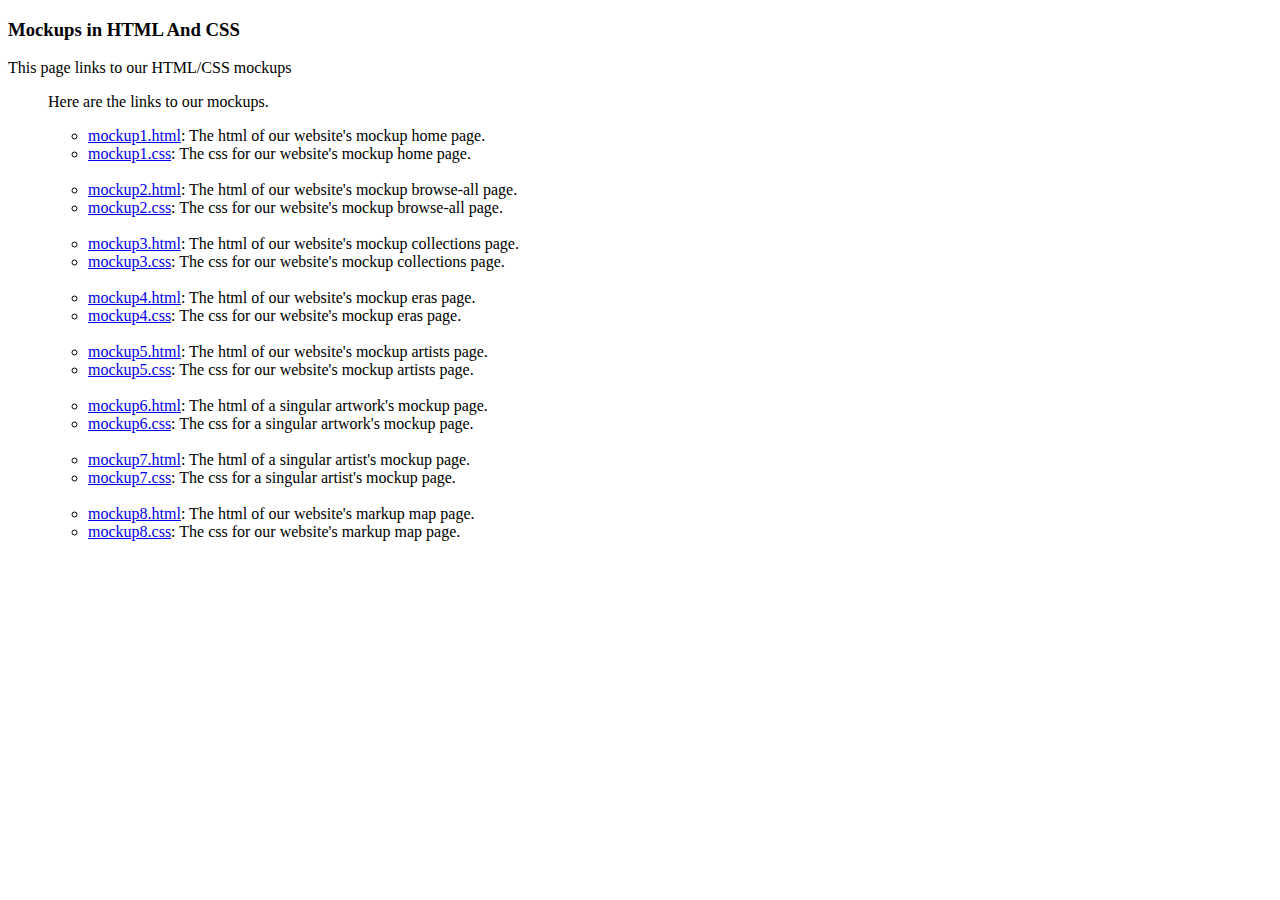
<file: webapp/mockups/index.html>
<!DOCTYPE html>
<head>
    <meta charset="UTF-8">
    <title>Index of Mockups</title>
</head>

<body>

    <h3> Mockups in HTML And CSS</h3>
    <p>This page links to our HTML/CSS mockups</p>
    <ul>

    
    <p>Here are the links to our mockups.</p>
    <ul>
        <li><a href="mockup1.html">mockup1.html</a>:
             The html of our website's mockup home page.</li>
        <li><a href="mockup1.css">mockup1.css</a>:
            The css for our website's mockup home page.</li> <br>
        <li><a href="mockup2.html">mockup2.html</a>:
            The html of our website's mockup browse-all page.</li>
        <li><a href="mockup2.css">mockup2.css</a>:
            The css for our website's mockup browse-all page.</li><br>
        <li><a href="mockup3.html">mockup3.html</a>:
            The html of our website's mockup collections page.</li>
        <li><a href="mockup3.css">mockup3.css</a>:
            The css for our website's mockup collections page.</li><br>
        <li><a href="mockup4.html">mockup4.html</a>:
            The html of our website's mockup eras page.</li>
        <li><a href="mockup4.css">mockup4.css</a>:
            The css for our website's mockup eras page.</li><br>
        <li><a href="mockup5.html">mockup5.html</a>:
            The html of our website's mockup artists page.</li>
        <li><a href="mockup5.css">mockup5.css</a>:
            The css for our website's mockup artists page.</li><br>
        <li><a href="mockup6.html">mockup6.html</a>:
            The html of a singular artwork's mockup page.</li>
        <li><a href="mockup6.css">mockup6.css</a>:
            The css for a singular artwork's mockup page.</li><br>
        <li><a href="mockup7.html">mockup7.html</a>:
            The html of a singular artist's mockup page.</li>
        <li><a href="mockup7.css">mockup7.css</a>:
            The css for a singular artist's mockup page.</li><br>
        <li><a href="mockup8.html">mockup8.html</a>:
            The html of our website's markup map page.</li>
        <li><a href="mockup8.css">mockup8.css</a>:
            The css for our website's markup map page.</li>
        
    </ul>

</body>
</html>
</body>
</file>
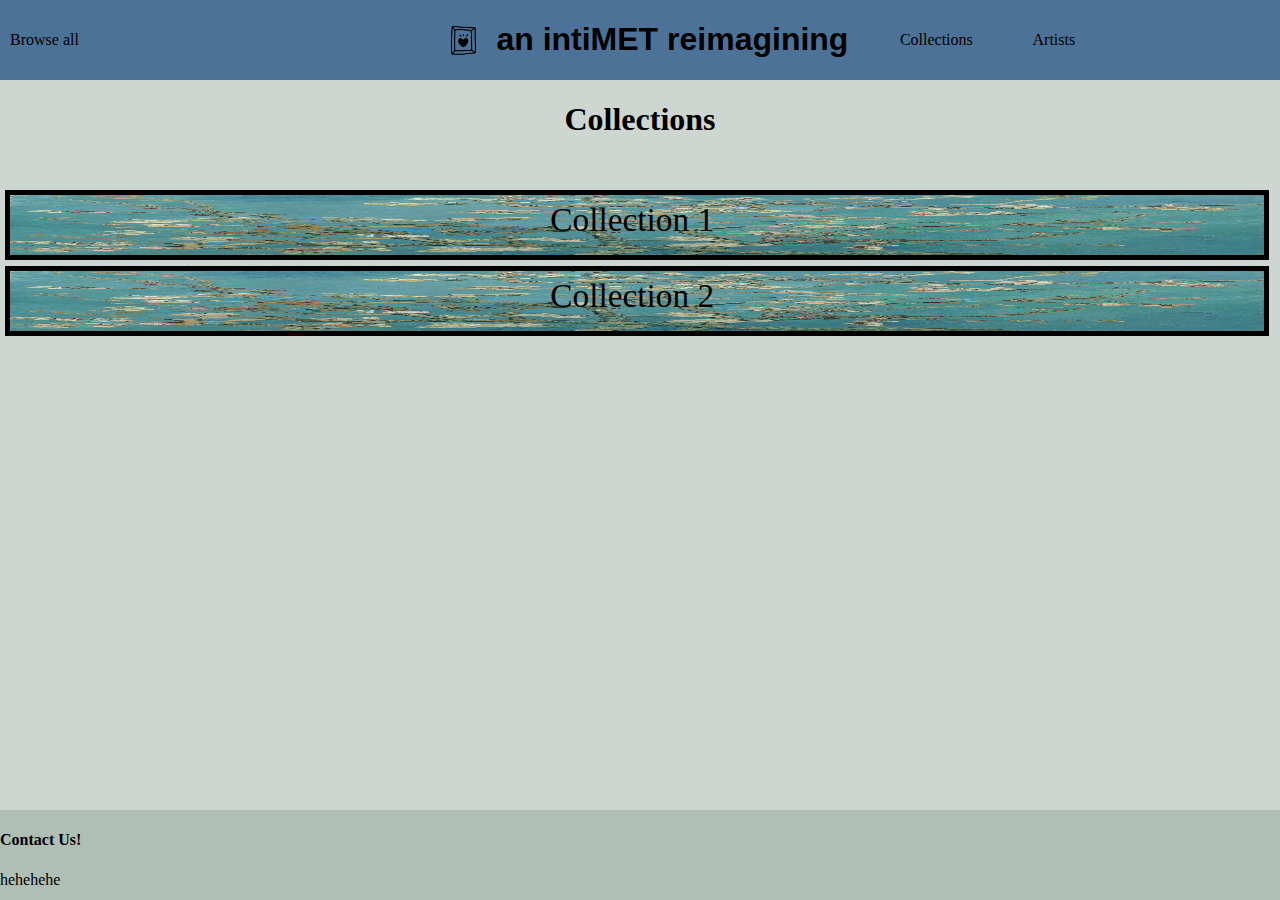
<file: webapp/mockups/mockup3.html>
<!DOCTYPE html>
<head>
    <meta charset="UTF-8">
    <title>Mockup3</title>
    <link rel="stylesheet" href="mockup1.css" type="text/css" />
    <link rel="stylesheet" href="mockup3.css" type="text/css" />
    <link href="https://fonts.cdnfonts.com/css/noe-display" rel="stylesheet">
    <link rel="icon" type="image/png" href="all_black.png" sizes="16x16" />
</head>

<body>
    <div id = "nav-bar">
        <div class= "browse-all"> <a href= "mockup2.html">Browse all</a></div>
        <div class = icon> 
            <img src = "all_black.png">
        </div>
        <div class = "title"><a style= "text-decoration:none;" color: black href= "mockup1.html"> <h1>an intiMET reimagining </h1></span></a></div>
        <div class = "icon"> <a href= "mockup3.html">Collections</a></div>
        <div class= "icon"> <a href= "mockup5.html">Artists</a></div>
        
    </div>

    <center><h1> Collections</h1></center>

    <div id = "collections">
        <div class="collection-image">
            <a href = "mockup2.html">
                <img src = "almond_blossom.jpg"  alt = "white flower buds with a teal background">
            </a>
            <div class = "collection-image-text">Collection 1</div>
        </div>
    
        <p>    </p>
        
        <div class="collection-image">
            <a href = "mockup2.html">
                <img src = "almond_blossom.jpg"  alt = "white flower buds with a teal background">
            </a>
            <div class = "collection-image-text">Collection 2</div>
        </div>
    </div>



    <div id = "contact-info">
        <h4>Contact Us!</h4>
        <p> hehehehe</p>
    </div>

</body>
</file>
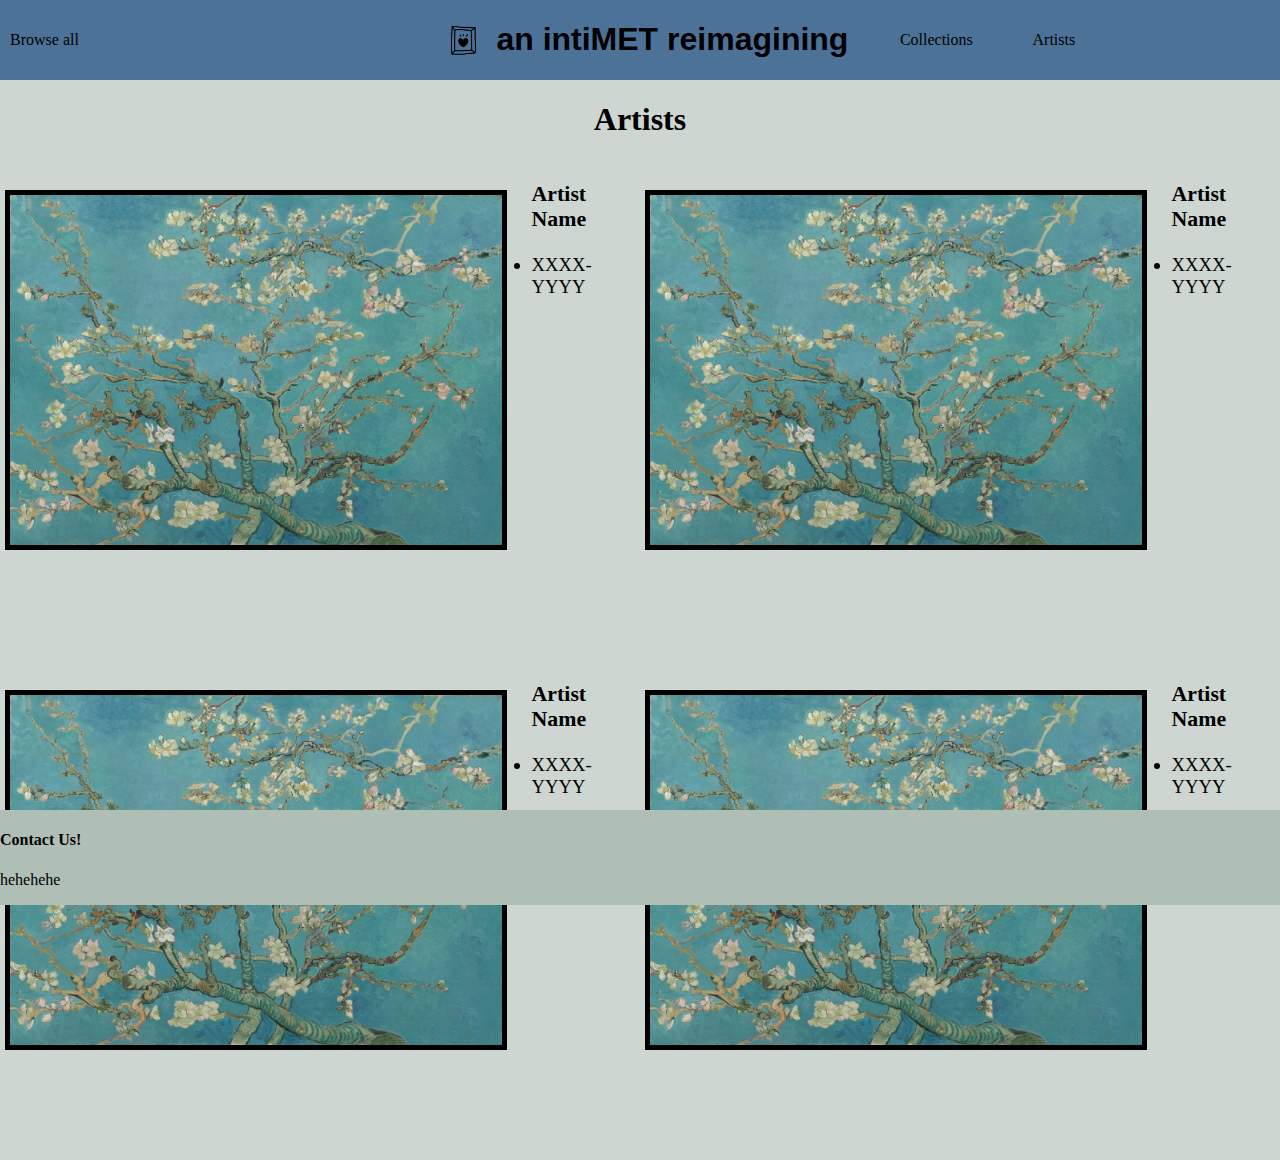
<file: webapp/mockups/mockup5.html>
<!DOCTYPE html>
<head>
    <meta charset="UTF-8">
    <title>Mockup5</title>
    <link rel="stylesheet" href="mockup1.css" type="text/css" />
    <link rel="stylesheet" href="mockup5.css" type="text/css" />
    <link href="https://fonts.cdnfonts.com/css/noe-display" rel="stylesheet">
    <link rel="icon" type="image/png" href="all_black.png" sizes="16x16" />
</head>

<body>
    <div id = "nav-bar">
        <div class= "browse-all"> <a href= "mockup2.html">Browse all</a></div>
        <div class = icon> 
            <img src = "all_black.png">
        </div>
        <div class = "title"><a style= "text-decoration:none;" color: black href= "mockup1.html"> <h1>an intiMET reimagining </h1></span></a></div>
        <div class = "icon"> <a href= "mockup3.html">Collections</a></div>
        <div class= "icon"> <a href= "mockup5.html">Artists</a></div>
    </div>

    <center><h1>Artists</h1></center>

    <div id = "image-page">
        <div class="image">
            <a href = "mockup7.html">
                <img src = "almond_blossom.jpg"  alt = "white flower buds with a teal background">
            </a>
        </div>
        <div class = "image-detail"> <ul><li style="list-style: none;"><h3> Artist Name</h3></li><li>XXXX-YYYY</li></ul></div>
        <div class="image">
            <a href = "mockup7.html">
                <img src = "almond_blossom.jpg"  alt = "white flower buds with a teal background">
            </a>
        </div>
        <div class = "image-detail"> <ul><li style="list-style: none;"><h3> Artist Name</h3></li><li>XXXX-YYYY</li></ul></div>
    </div>

    <div id = "image-page">
        <div class="image">
            <a href = "mockup7.html">
                <img src = "almond_blossom.jpg"  alt = "white flower buds with a teal background">
            </a>
        </div>
        <div class = "image-detail"> <ul><li style="list-style: none;"><h3> Artist Name</h3></li><li>XXXX-YYYY</li></ul></div>
        <div class="image">
            <a href = "mockup7.html">
                <img src = "almond_blossom.jpg"  alt = "white flower buds with a teal background">
            </a>
        </div>
        <div class = "image-detail"> <ul><li style="list-style: none;"><h3> Artist Name</h3></li><li>XXXX-YYYY</li></ul></div>
    </div>








    <div id = "contact-info">
        <h4>Contact Us!</h4>
        <p> hehehehe</p>
    </div>

</body>
</file>
<file: webapp/mockups/mockup1.css>
/*
   For use with mockup1.html, mockup2.html, mockup3.html, mockup4.html, mockup5.html, mockup6.html, mockup7.html, mockup8.html
   Cathy Duan and Hannah Moran
*/

body {
    padding: 0px;
    margin:0;
    background-color: #cdd6d0;
    font-family: palatino, seriff
}

a:active, a:visited, a:link {
    color: black;
    text-decoration: none;
}
/* a:visited{
    color:black;
}
a:link {
    color: rgb(0, 0, 0); 
    text-decoration: none;
  } */

#main-page {
    width: 100%;
    height: 500px;
    
}

.featured-image{
    width: 65%;
    height: 60%;
    float: left;
    font-size: 24pt;
    color: rgb(255, 255, 255);
    background-image: url("wombat.jpg");
    background-position: center;
    position: relative;
    text-align: center;
}

.featured-image-text {
    position: absolute;
    top: 8px;
    left: 16px;
}

img{
    width: 100%;
    height: 100%;
    border: 5px solid #000;
}

.map {
    width: 30%;
    height: 30%;
    float:right;
    font-size: 16pt;
    color: rgb(255, 255, 255);
    background-image: url("wombat.jpg");
    background-position: center;
    position: relative;
    text-align: center;
}

.map-image-text {
    position: absolute;
    top: 8px;
    left: 16px;
}

.randomizer {
    width: 30%;
    height: 30%;
    float:right;
    font-size: 16pt;
    color: white;
    background-image: url("wombat.jpg");
    background-position: center;
    position: relative;
    text-align: center;
}

.randomizer-image-text {
    position: absolute;
    top: 8px;
    left: 16px;
}

#greeting{
    position: relative;
    /*top: 70%; */
    /* display: block; */
    margin-top: 2%;
    /* position: relative;
    top: 10%; */
}

#nav-bar {
    display: flex;
    background-color: #4d7298;
    border: 0px;
    position: relative;
    left: 0;
    top: 0;
    width: 100%;
}
.browse-all{
    position: relative;
    float: left;
    left: 10px;
    width: 30%;
    height: 10%;
    line-height: 80px;
    /* text-align: center ; */
    vertical-align: middle;
}
.icon{
    width: 8%;
    height: 20%;
    line-height: 80px;
    float: right;
    text-align: right ;
    vertical-align: middle;
}
.title{
    position: relative;
    left: 10px;
    width: 30%;
    float: center;
    font-family: 'Noe Display', sans-serif;                  
}
.icon img{
    /* float: left; */
    width: 45px;
    height: 45px;
    border: 0px;
    line-height: 80px;
    vertical-align: middle;
}



#contact-info{
    position: fixed;
    top: 90%;
    left: 0;
    background-color:#B0BFB5;
    /* padding : 1px; */
    width: 100%;
}
</file>
<file: webapp/mockups/mockup3.css>
/*
   For use with mockup3.html
   Cathy Duan and Hannah Moran
*/

#collections {
    width: 100%;
    height: 200px;
    display: relative;
   
}

img {
    width: 100%;
    height: 100%;
    border: 5px solid #000;
}

.collection-image {
    position: relative;
    top: 30px;
    left: 5px;
    width: 98%;
    height: 30%;
    float: center; 
    background-position: center;
}

.collection-image-text{
    position: absolute;
    top: 50%;
    left: 50%;
    font-size: 25pt;
    transform: translate(-50%,-50%);
    color : #000000;
}
</file>
<file: webapp/mockups/mockup5.css>
/*
   For use with mockup5.html
   Cathy Duan and Hannah Moran
*/


#image-page {
    width: 100%;
    height: 500px;
    display: flex;
}

img {
    width: 100%;
    height: 100%;
    border: 5px solid #000;
}

.image {
    position: relative;
    top: 30px;
    left: 5px;
    width: 40%;
    height: 70%;
    float: left; 
    background-position: center;
}

.image-detail{
    position: relative;
    text-align: left;
    font-size: 14pt;
    color: rgb(0, 0, 0);
}
</file>
